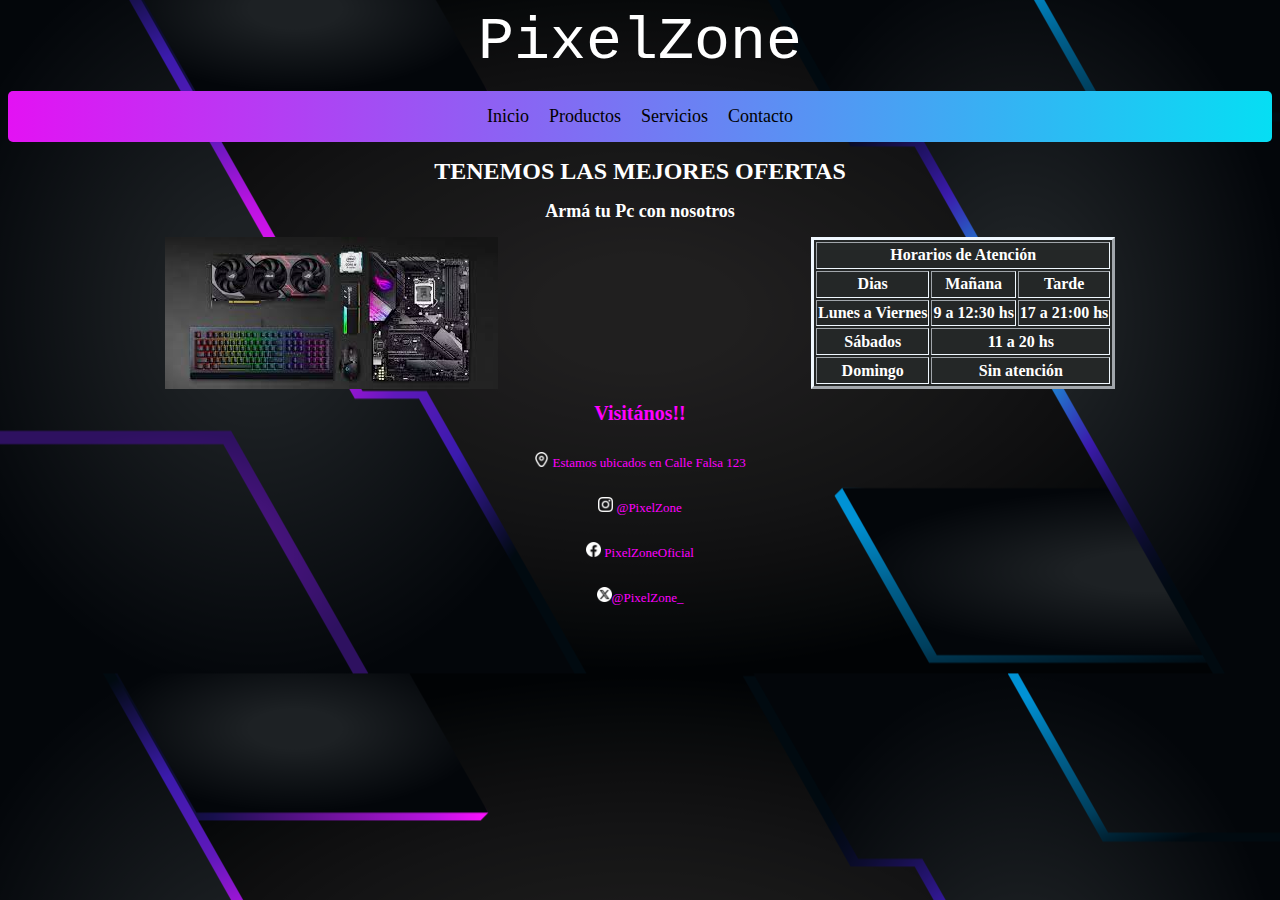
<file: Proyecto-flexbox/index.html>
<!DOCTYPE html>
<html lang="en">
<head>
    <meta charset="UTF-8">
    <meta name="viewport" content="width=device-width, initial-scale=1.0">
    <link rel="stylesheet" href="style.css">
    <title>index</title>
</head>
<body>
    <header>
        <p>PixelZone</p>
    </header>
    <nav>
        <ul>
            <li><a href="index.html">Inicio</a></li>
            <li><a href="productos.html">Productos  </a></li>
            <li><a href="servicios.html">Servicios</a></li>
            <li><a href="contacto.html">Contacto</a></li>
        </ul>
    </nav>
    <section>
        <h1 id="h1index">TENEMOS LAS MEJORES OFERTAS</h1>
        <h2 id="h2index">Armá tu Pc con nosotros</h2>
        <div id="divindex">
            <img id="imgindex" src="img/img1.jpg">
            <table border="3" id="horarios">
                <tr>
                    <th colspan="3">Horarios de Atención</th>
                </tr>
                <tr>
                    <th>Dias</th>
                    <th>Mañana</th>
                    <th>Tarde</th>
                </tr>
                <tr>
                    <th>Lunes a Viernes</th>
                    <th>9 a 12:30 hs</th>
                    <th>17 a 21:00 hs</th>
                </tr>
                <tr>
                    <th>Sábados</th>
                    <th colspan="2">11 a 20 hs</th>
                </tr>
                <tr>
                    <th>Domingo</th>
                    <th colspan="2">Sin atención</th>
                </tr>
            </table>

        </div>
    </section>
    <footer>
        <h1 >Visitános!!</h1>
        <div>
            <p><img src="img/map.png"> Estamos ubicados en Calle Falsa 123</p>
            <p><img src="img/ig.png"> @PixelZone</p>
            <p><img src="img/fb.png"> PixelZoneOficial</p>
            <p><img src="img/x.png">@PixelZone_</p>
        </div>
    </footer>
</body>
</html>
</file>
<file: Proyecto-flexbox/style.css>
body{
    background-image: url(img/fondo.png);
    background-position: center center;
    background-size: cover; 
    color: white;
}
nav{
    background:linear-gradient(to right,#e312f3,#06def3);
    border-radius: 5px;
}
nav ul{
    list-style-type: none;
    display: flex;
    font-size: large;
    padding: 15px;
    margin: 15px;
    justify-content: center;
}
nav a{
    border: 2px transparent;
    color: black;
    border-radius: 5px;
    padding: 10px 10px;
    text-decoration: none;
}
nav a:hover{
    text-decoration: underline;
    color: white;   
}

footer{
    text-align: center;
    font-size: 10px;
    color:magenta;
}   

footer div{
    font-size: small;
    display: flex;
    flex-direction: column;
}
footer img{
    width:15px;
    filter: invert(1);
}
#h1index{
    color: white;
    font-size: x-large;
    text-align: center;
}
#h2index{
    font-size: large;
    text-align: center;
}

header {
    margin: 0;
    padding: 0;
    display: flex;
    align-items: center;
    justify-content: center;
}

header p {
    font-family:'Courier New', Courier, monospace;
    font-size: 60px;
    margin: 0;
    padding: 0;
    display: flex;
    flex-wrap: wrap;
    color:white;
}

/* header{
    font-family:'Courier New', Courier, monospace;
    display: flex;
    font-size: 40px;
    justify-content: center;
    margin:0;
    padding: 0;
    flex-wrap: wrap;
    align-items: center;
    color:white;
} */

#divindex{
    display: flex;
    flex-wrap: wrap;
    justify-content: space-around;
    flex-direction:row; 
}

#divimgs{
    display: flex;
    justify-content: space-around;
    flex-direction: row;
}


#divcolum{
    display: flex;
    justify-content: space-around;
}

.subdiv{
    width: 400px;
    text-align: justify;
}
.subdiv h1{
    text-align: center;
}
#secserv{
    text-align: center;
}
.textcent{
    display: flex;
    justify-content: center;
    text-align: left;
}
.lista{
    list-style-type:circle;
}
#h1cont{
    text-align: center;
}
#divform{
    display: flex;
    justify-content: center;
    align-items: center;
}
form{
    border: 2px solid black;
    padding: 10px;
    gap: 5px;
    display: flex;
    flex-direction: column;
    background-color: rgb(156, 105, 134);
    border-radius: 5px ;
    color: black;
}
table{
    background-color: rgb(36, 39, 39);
    border-color: aliceblue;
}
form input{
    border: 2px;
    border-radius: 5px;
    background-color:beige;
}
form textarea{
    border: 5px;
    border-radius: 5px;
    background-color: beige;
}
form button{
    width: 70px;
    height: 30px;
    border: 1px solid black;
    border-radius: 5px;
    align-self: center;
}
form button:hover{
    background-color: grey;
}

.container {
  display: grid;
  grid-template-columns: 30% 1fr;
  grid-template-rows: 100px 1fr 100px;
  gap: 10px 10px;
}

.item:nth-child(1),
.item:nth-child(4) {
  grid-column: 1 / 3;
}
</file>
